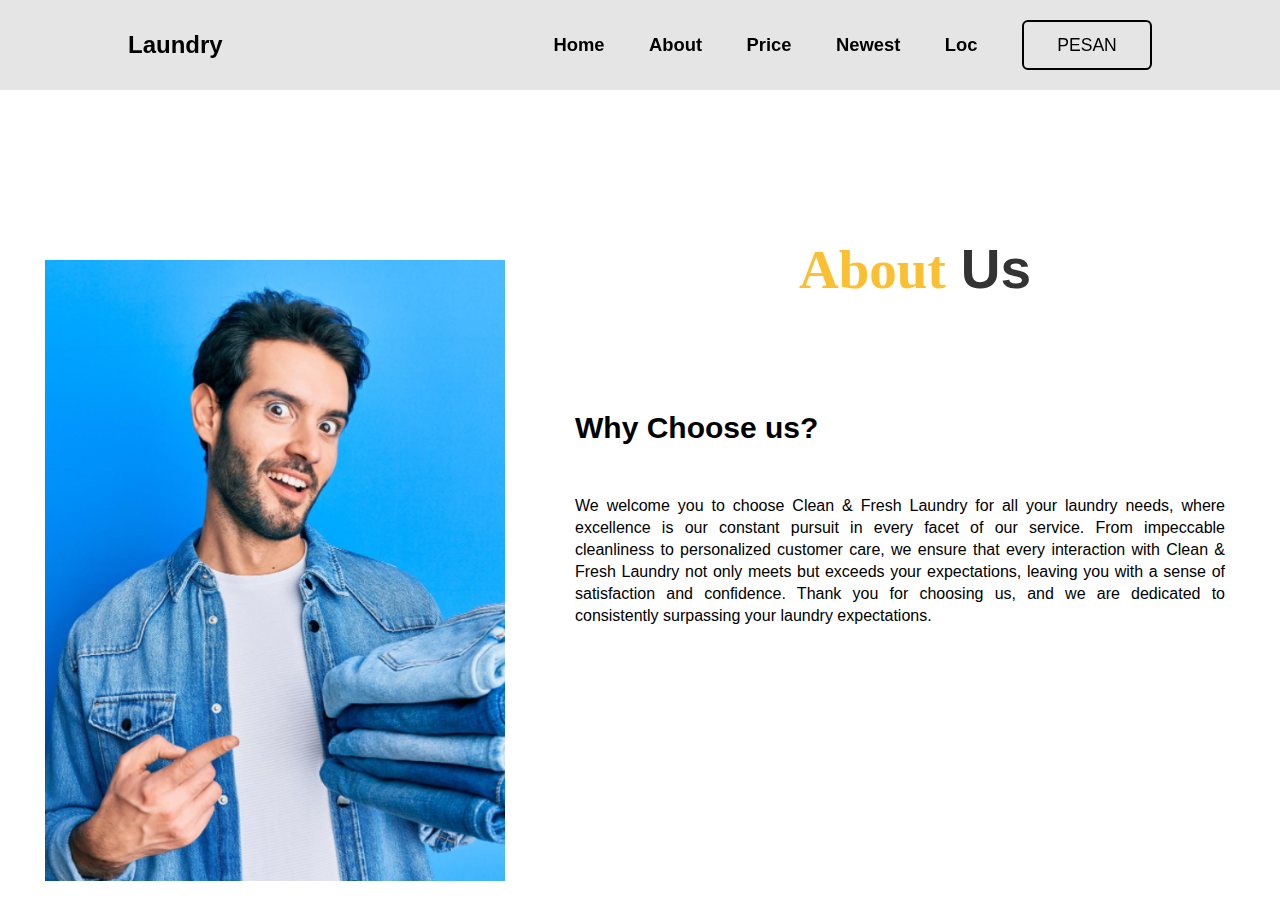
<file: ngis/about.html>
<!DOCTYPE html>
<html lang="en">
<head>
    <meta charset="UTF-8">
    <meta http-equiv="X-UA-Compatible" content="IE=edge">
    <meta name="viewport" content="width=device-width, initial-scale=1.0">
    <title>Ar Swing</title>
    <link rel="stylesheet" href="style.css">
    <link rel="stylesheet" href="https://cdnjs.cloudflare.com/ajax/libs/font-awesome/6.1.1/css/all.min.css" integrity="sha512-KfkfwYDsLkIlwQp6LFnl8zNdLGxu9YAA1QvwINks4PhcElQSvqcyVLLD9aMhXd13uQjoXtEKNosOWaZqXgel0g==" crossorigin="anonymous" referrerpolicy="no-referrer" />
    <link href='https://unpkg.com/boxicons@2.1.4/css/boxicons.min.css' rel='stylesheet'>
</head>
<style>
    * {
    margin: 0;
    padding: 0;
    box-sizing: border-box;
    font-family: sans-serif;
}

body {
    font-family: Arial, sans-serif;
    margin: 0;
    padding: 0;
}

header {
    position: fixed;
    top: 0;
    left: 0;
    height: 10%;
    width: 100%;
    padding: 1.3rem 10%;
    display: flex;
    justify-content: space-between;
    align-items: center;
    z-index: 100;
}

header::before {
    content: '';
    position: absolute;
    top: 0;
    left: 0;
    width: 100%;
    height: 100%;
    background: rgba(0, 0, 0, .1);
    backdrop-filter: blur(50px);
    z-index: -1;
}

header::after {
    content: '';
    position: absolute;
    top: 0;
    left: -100%;
    width: 100%;
    height: 100%;
    background: linear-gradient(90deg, transparent, rgba(255, 255, 255, .4), transparent);
    transition: .5s;
}

header:hover::after {
    left: 100%;
}

#check {
    display: none;
}

.logo {
    font-size: 1.5rem;
    color: black;
    user-select: none;
    animation: fadeUp 2s ease ;
}

.icons {
    position: absolute;
    right: 5%;
    font-size: 2.8rem;
    color: #000;
    cursor: pointer;
    display: none;
}

.navigation a {
    position: relative;
    font-size: 1.15em;
    color: black;
    text-decoration: none;
    font-weight: 500;
    margin-left: 2.5rem;
    font-weight: bold;
}

.navigation a::after {
    content: '';
    position: absolute;
    left: 0;
    bottom: -6px;
    width: 100%;
    height: 3px;
    background: black;
    border-radius: 5px;
    transform: scaleX(0);
    transition: transform .3s;
}

.navigation a:hover::after{
    transform: scaleX(1);
}

.btnLogin-popup {
    width: 130px;
    height: 50px;
    background: transparent;
    border: 2px solid black;
    outline: none;
    border-radius: 6px;
    cursor: pointer;
    font-size: 1.1em;
    color: black;
    font-weight: 500;
    margin-left: 40px;
    transition: .5s;
}

.btnLogin-popup:hover {
    background: #fff;
    color: #162938;
}   

.about{
    width: 100%;
    height: 100vh;
    padding: 70px 0;
}

.about .about_main{
    display: flex;
    align-items: center;
    justify-content: space-around;
}

.about .about_main .image img{
    width: 500px;
    position: relative;
    top: 60px;
    padding: 20px;
    padding-top: 130px;
}

.about .about_main .about_text h1 span{
    color: #fac031;
    margin-right: 15px;
    font-family: mv boli;
}

.about .about_main .about_text h1{
    font-size: 55px;
    position: relative;
    bottom: 50px;
}

.about .about_main .about_text h3{
    font-size: 30px;
    margin: 0 0 50px 0;
}

.about .about_main .about_text p{
    width: 650px;
    text-align: justify;
    margin-right: 30px;
    line-height: 22px;
}

@media (max-width: 768px) {
    .about .about_main {
        flex-direction: column;
        text-align: center;
    }

    .about .about_main .image img {
        width: 80%;
        padding-top: 50px;
    }

    .about .about_main .about_text h1 {
        font-size: 40px;
        bottom: 0;
    }

    .about .about_main .about_text p {
        width: 90%;
        margin: 0 auto;
    }
}
</style>
<body>
    <header>
        <h2 class="logo">Laundry</h2>

        <input type="checkbox"  id="check">
        <label for="check" class="icons">
            <i class='bx bx-menu' id="menu-icon"></i>
            <i class='bx bx-x' id="close-icon"></i>
        </label>

        <nav class="navigation">
            <a href="index.html" style="--i:0">Home</a>
            <a href="About.html" style="--i:1">About</a>
            <a href="price.html" style="--i:2">Price</a>
            <a href="team.html" style="--i:2">Newest</a>
            <a href="loc.html" style="--i:3">Loc</a>
            <button class="btnLogin-popup" onclick="window.location.href='pesan.html'">PESAN</button>
        </nav>
    </header>

    <div class="about" id="About">
        <div class="about_main">
            <div class="image">
                <img src="image/about.png">
            </div>
            <div class="about_text">
                <h1><span>About</span>Us</h1>
                <h3>Why Choose us?</h3>
                <p>
                    We welcome you to choose Clean & Fresh Laundry for all your laundry needs, where excellence is our constant pursuit in every facet of our service. From impeccable cleanliness to personalized customer care, we ensure that every interaction with Clean & Fresh Laundry not only meets but exceeds your expectations, leaving you with a sense of satisfaction and confidence. Thank you for choosing us, and we are dedicated to consistently surpassing your laundry expectations.
                </p>
            </div>
        </div>
    </div>
</body>
</html>
</file>
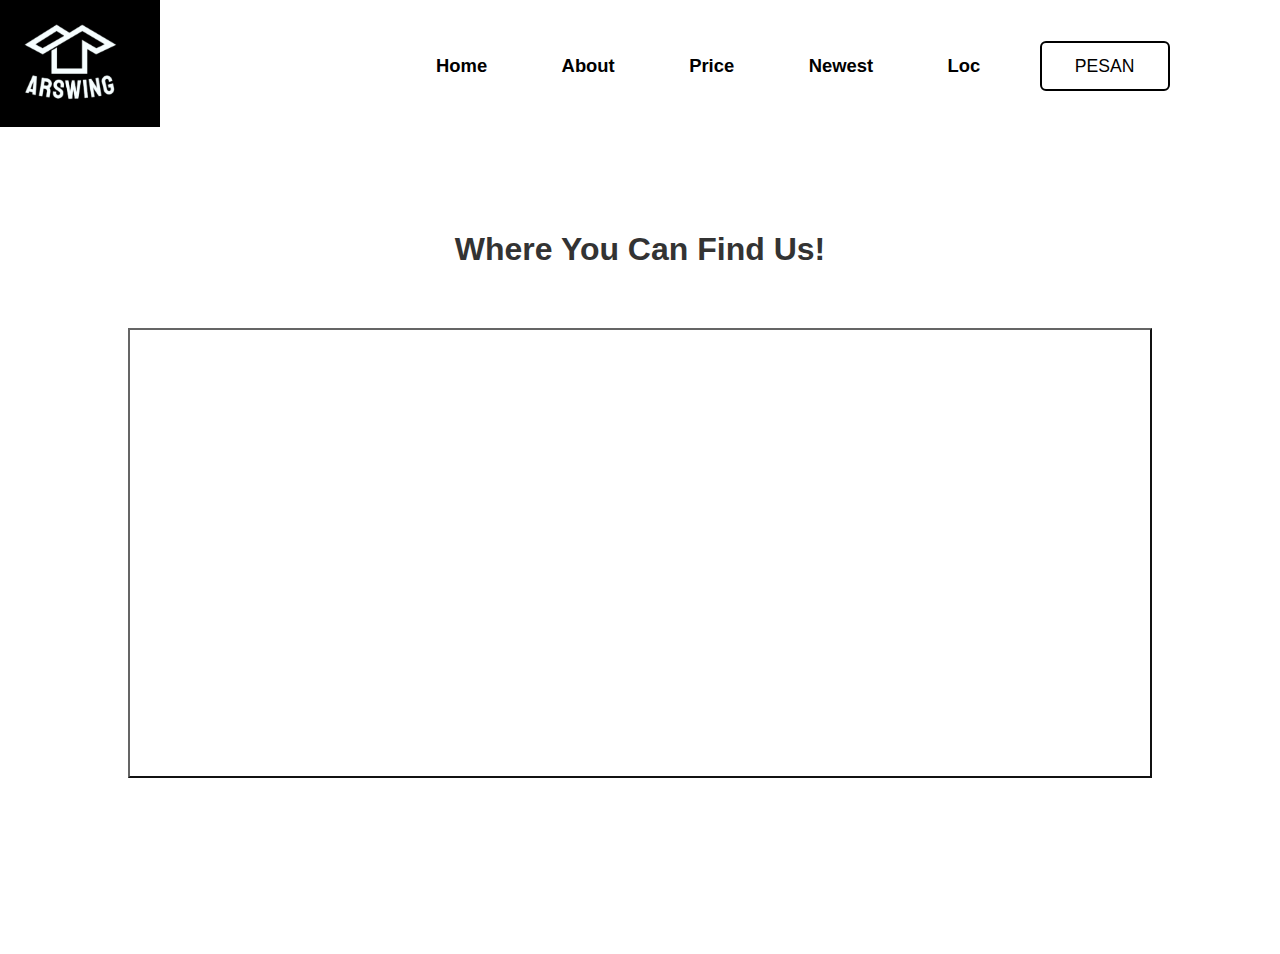
<file: ngis/loc.html>
<!DOCTYPE html>
<html lang="en">
<head>
    <meta charset="UTF-8">
    <meta http-equiv="X-UA-Compatible" content="IE=edge">
    <meta name="viewport" content="width=device-width, initial-scale=1.0">
    <title>Ar Swing</title>
    <link rel="stylesheet" href="https://cdnjs.cloudflare.com/ajax/libs/font-awesome/6.1.1/css/all.min.css" integrity="sha512-KfkfwYDsLkIlwQp6LFnl8zNdLGxu9YAA1QvwINks4PhcElQSvqcyVLLD9aMhXd13uQjoXtEKNosOWaZqXgel0g==" crossorigin="anonymous" referrerpolicy="no-referrer" />
    <link href='https://unpkg.com/boxicons@2.1.4/css/boxicons.min.css' rel='stylesheet'>
</head>
<body>
    <section id="Home">
        <nav>
            <div class="logo">
                <img src="image2/logo.png">
            </div>
            <input type="checkbox" id="check">
            <label for="check" class="icons">
                <i class='bx bx-menu' id="menu-icon"></i>
                <i class='bx bx-x' id="close-icon"></i>
            </label>
            <ul class="navigation">
                <li><a href="index.html">Home</a></li>
                <li><a href="about.html">About</a></li>
                <li><a href="price.html">Price</a></li>
                <li><a href="team.html">Newest</a></li>
                <li><a href="loc.html">Loc</a></li>
                <button class="btnLogin-popup" onclick="window.location.href='pesan.html'">PESAN</button>
            </ul>
        </nav>
        <br><br><br>
        <div class="container" id="Loc">
            <h1>Where You Can <span>Find Us!</span></h1>
            <iframe src="https://www.google.com/maps/embed?pb=!1m18!1m12!1m3!1d15954.389269850524!2d124.97367463092593!3d1.4175242283911365!2m3!1f0!2f0!3f0!3m2!1i1024!2i768!4f13.1!3m3!1m2!1s0x32870a95df6309dd%3A0x21d86e4847556add!2sUniversitas%20Klabat!5e0!3m2!1sen!2sid!4v1711332989896!5m2!1sen!2sid" width="600" height="450" allowfullscreen="" loading="lazy" referrerpolicy="no-referrer-when-downgrade"></iframe>
        </div>
    </footer>
    <script>
        // JavaScript functions for slider control
        let currentIndex = 0;
        const slides = document.querySelectorAll('.slide');

        function showSlide(index) {
            if (index < 0) {
                currentIndex = slides.length - 1;
            } else if (index >= slides.length) {
                currentIndex = 0;
            } else {
                currentIndex = index;
            }

            const translateValue = -currentIndex * 100 + '%';
            document.querySelector('.slider').style.transform = 'translateX(' + translateValue + ')';
        }

        function prevSlide() {
            showSlide(currentIndex - 1);
        }

        function nextSlide() {
            showSlide(currentIndex + 1);
        }

        // Autoplay (optional)
        setInterval(() => {
            nextSlide();
        }, 5000); // Change slide every 5 seconds
    </script>
</body>
<style>
* {
    margin: 0;
    padding: 0;
    box-sizing: border-box;
    font-family: sans-serif;
}

body {
    font-family: Arial, sans-serif;
    margin: 0;
    padding: 0;
}

header {
    position: fixed;
    top: 0;
    left: 0;
    height: 10%;
    width: 100%;
    padding: 1.3rem 10%;
    display: flex;
    justify-content: space-between;
    align-items: center;
    z-index: 100;
}

header::before {
    content: '';
    position: absolute;
    top: 0;
    left: 0;
    width: 100%;
    height: 100%;
    background: rgba(0, 0, 0, .1);
    backdrop-filter: blur(50px);
    z-index: -1;
}

header::after {
    content: '';
    position: absolute;
    top: 0;
    left: -100%;
    width: 100%;
    height: 100%;
    background: linear-gradient(90deg, transparent, rgba(255, 255, 255, .4), transparent);
    transition: .5s;
}

header:hover::after {
    left: 100%;
}

#check {
    display: none;
}

.logo {
    font-size: 1.5rem;
    color: black;
    user-select: none;
    animation: fadeUp 2s ease ;
}

.icons {
    position: absolute;
    right: 5%;
    font-size: 2.8rem;
    color: #000;
    cursor: pointer;
    display: none;
}

.navigation a {
    position: relative;
    font-size: 1.15em;
    color: black;
    text-decoration: none;
    font-weight: 500;
    margin-left: 2.5rem;
    font-weight: bold;
}

.navigation a::after {
    content: '';
    position: absolute;
    left: 0;
    bottom: -6px;
    width: 100%;
    height: 3px;
    background: black;
    border-radius: 5px;
    transform: scaleX(0);
    transition: transform .3s;
}

.navigation a:hover::after{
    transform: scaleX(1);
}

.btnLogin-popup {
    width: 130px;
    height: 50px;
    background: transparent;
    border: 2px solid black;
    outline: none;
    border-radius: 6px;
    cursor: pointer;
    font-size: 1.1em;
    color: black;
    font-weight: 500;
    margin-left: 40px;
    transition: .5s;
}

.btnLogin-popup:hover {
    background: #fff;
    color: #162938;
}

.container {
    width: 100%;
    height: 100vh;
    display: flex;
    align-items: center;
    justify-content: center;
    flex-direction: column;
}

h1 {
    color: #333;
    margin-bottom: 60px;
}

iframe {
    width: 80%;
    height: 450px;
    filter: invert(100%);
}

.slider-container {
    position: relative;
    overflow: hidden;
    width: 40%; /* Adjust width as needed */
    height: 450px; /* Adjust height as needed */
    margin: 0 auto;
    border: 1px solid #ccc; /* Added border for visibility */
}

.slider {
    display: flex;
    transition: transform 0.5s ease;
    height: 100%; /* Ensure slider fills container height */
}

.slide {
    flex: 0 0 100%;
    overflow: hidden; /* Ensure images don't overflow */
}

.slide img {
    width: 100%; /* Ensure images fit within slide */
    height: 100%; /* Ensure images fill slide height */
    object-fit: cover; /* Ensure images cover entire slide */
}

.arrow {
    position: absolute;
    top: 50%;
    transform: translateY(-50%);
    background-color: rgba(255, 255, 255, 0.5); /* Semi-transparent background */
    border: none;
    font-size: 24px;
    cursor: pointer;
    z-index: 1; /* Ensure buttons are above slides */
    padding: 10px; /* Add padding for clickable area */
}

.prev {
    left: 10px;
}

.next {
    right: 10px;
}    

html{
    scroll-behavior: smooth;
}

section{
    width: 100%;
    height: 100vh;
}

section nav{
    display: flex;
    justify-content: space-around;
    align-items: center;
    position: fixed;
    right: 0;
    left: 0;
    background: white;
    box-shadow: 10 10 10px rgba(0,0,0,0.5);
    z-index: 1000;
}

section nav .logo img{
    width: 180px;
    cursor: pointer;
    margin-left: -130px ;
}

section nav ul{
    list-style: none;
}

section nav ul li{
    display: inline-block;
    margin: 0 15px;
}

section nav ul li a{
    text-decoration: none;
    color: #000;
    font-weight: 500;
    font-size: 15px;
    transition: 0.1s;
}

section nav ul li a::after{
    content: '';
    width: 0;
    height: 2px;
    background: #fac031;
    display: block;
    transition: 0.2s linear;
}

section nav ul li a:hover::after{
    width: 100%;
}

section nav ul li a:hover{
    color: black;
}


section .main{
    display: flex;
    align-items: center;
    justify-content: space-around;
    position: relative;
    top: 130px;
}

section .main .men_text h1{
    font-size: 60px;
    position: relative;
    top: -90px;
    left: 20px;
}

section .main .men_text h1 span{
    margin-left: 15px;
    color: #fac031;
    font-family: mv boli;
    line-height: 22px;
    font-size: 70px;
}

section .main .main_image img{
    width: 450px;
    position: relative;
    left: 70px;
    padding: 20px;
    padding-bottom: 40px;
}

section p{
    width: 650px;
    text-align: justify;
    position: relative;
    left: 123px;
    bottom: 120px;
    line-height: 22px;
    padding-bottom: 50px;
}
</style>
</html>
</file>
<file: ngis/style.css>
* {
    margin: 0;
    padding: 0;
    box-sizing: border-box;
    font-family: sans-serif;
}

body {
    font-family: Arial, sans-serif;
    margin: 0;
    padding: 0;
}

header {
    position: fixed;
    top: 0;
    left: 0;
    height: 10%;
    width: 100%;
    padding: 1.3rem 10%;
    display: flex;
    justify-content: space-between;
    align-items: center;
    z-index: 100;
}

header::before {
    content: '';
    position: absolute;
    top: 0;
    left: 0;
    width: 100%;
    height: 100%;
    background: rgba(0, 0, 0, .1);
    backdrop-filter: blur(50px);
    z-index: -1;
}

header::after {
    content: '';
    position: absolute;
    top: 0;
    left: -100%;
    width: 100%;
    height: 100%;
    background: linear-gradient(90deg, transparent, rgba(255, 255, 255, .4), transparent);
    transition: .5s;
}

header:hover::after {
    left: 100%;
}

#check {
    display: none;
}

.logo {
    font-size: 1.5rem;
    color: black;
    user-select: none;
    animation: fadeUp 2s ease ;
}

.icons {
    position: absolute;
    right: 5%;
    font-size: 2.8rem;
    color: #000;
    cursor: pointer;
    display: none;
}

.navigation a {
    position: relative;
    font-size: 1.15em;
    color: black;
    text-decoration: none;
    font-weight: 500;
    margin-left: 2.5rem;
    font-weight: bold;
}

.navigation a::after {
    content: '';
    position: absolute;
    left: 0;
    bottom: -6px;
    width: 100%;
    height: 3px;
    background: black;
    border-radius: 5px;
    transform: scaleX(0);
    transition: transform .3s;
}

.navigation a:hover::after{
    transform: scaleX(1);
}

.btnLogin-popup {
    width: 130px;
    height: 50px;
    background: transparent;
    border: 2px solid black;
    outline: none;
    border-radius: 6px;
    cursor: pointer;
    font-size: 1.1em;
    color: black;
    font-weight: 500;
    margin-left: 40px;
    transition: .5s;
}

.btnLogin-popup:hover {
    background: #fff;
    color: #162938;
}

.container {
    width: 100%;
    height: 100vh;
    display: flex;
    align-items: center;
    justify-content: center;
    flex-direction: column;
}

h1 {
    color: #333;
    margin-bottom: 60px;
}

iframe {
    width: 80%;
    height: 450px;
    filter: invert(100%);
}

.slider-container {
    position: relative;
    overflow: hidden;
    width: 100%; /* Adjust width as needed */
    height: 600px; /* Adjust height as needed */
    margin: 0 auto;
    border: 1px solid #ccc; /* Added border for visibility */
}

.slider {
    display: flex;
    transition: transform 0.5s ease;
    height: 100%; /* Ensure slider fills container height */
}

.slide {
    flex: 0 0 100%;
    overflow: hidden; /* Ensure images don't overflow */
}

.slide img {
    width: 100%; /* Ensure images fit within slide */
    height: 100%; /* Ensure images fill slide height */
    object-fit: cover; /* Ensure images cover entire slide */
}

.arrow {
    position: absolute;
    top: 50%;
    transform: translateY(-50%);
    background-color: rgba(255, 255, 255, 0.5); /* Semi-transparent background */
    border: none;
    font-size: 24px;
    cursor: pointer;
    z-index: 1; /* Ensure buttons are above slides */
    padding: 10px; /* Add padding for clickable area */
}

.prev {
    left: 10px;
}

.next {
    right: 10px;
}    

html{
    scroll-behavior: smooth;
}

section{
    width: 100%;
    height: 100vh;
}

section nav{
    display: flex;
    justify-content: space-around;
    align-items: center;
    position: fixed;
    right: 0;
    left: 0;
    background: white;
    box-shadow: 10 10 10px rgba(0,0,0,0.5);
    z-index: 1000;
}

section nav .logo img{
    width: 180px;
    cursor: pointer;
    margin-left: -130px ;
}

section nav ul{
    list-style: none;
}

section nav ul li{
    display: inline-block;
    margin: 0 15px;
}

section nav ul li a{
    text-decoration: none;
    color: #000;
    font-weight: 500;
    font-size: 15px;
    transition: 0.1s;
}

section nav ul li a::after{
    content: '';
    width: 0;
    height: 2px;
    background: #fac031;
    display: block;
    transition: 0.2s linear;
}

section nav ul li a:hover::after{
    width: 100%;
}

section nav ul li a:hover{
    color: black;
}


section .main{
    display: flex;
    align-items: center;
    justify-content: space-around;
    position: relative;
    top: 130px;
}

section .main .men_text h1{
    font-size: 60px;
    position: relative;
    top: -90px;
    left: 20px;
}

section .main .men_text h1 span{
    margin-left: 15px;
    color: #fac031;
    font-family: mv boli;
    line-height: 22px;
    font-size: 70px;
}

section .main .main_image img{
    width: 450px;
    position: relative;
    left: 70px;
    padding: 20px;
    padding-bottom: 40px;
}

section p{
    width: 650px;
    text-align: justify;
    position: relative;
    left: 123px;
    bottom: 120px;
    line-height: 22px;
    padding-bottom: 50px;
}


/*About*/

.about{
    width: 100%;
    height: 100vh;
    padding: 70px 0;
}

.about .about_main{
    display: flex;
    align-items: center;
    justify-content: space-around;
}

.about .about_main .image img{
    width: 500px;
    position: relative;
    top: 60px;
    padding: 20px;
    padding-top: 130px;
}

.about .about_main .about_text h1 span{
    color: #fac031;
    margin-right: 15px;
    font-family: mv boli;
}

.about .about_main .about_text h1{
    font-size: 55px;
    position: relative;
    bottom: 50px;
}

.about .about_main .about_text h3{
    font-size: 30px;
    margin: 0 0 50px 0;
}

.about .about_main .about_text p{
    width: 650px;
    text-align: justify;
    margin-right: 30px;
    line-height: 22px;
}

@media (max-width: 768px) {
    .about .about_main {
        flex-direction: column;
        text-align: center;
    }

    .about .about_main .image img {
        width: 80%;
        padding-top: 50px;
    }

    .about .about_main .about_text h1 {
        font-size: 40px;
        bottom: 0;
    }

    .about .about_main .about_text p {
        width: 90%;
        margin: 0 auto;
    }
}


/*Menu*/

.menu{
    width: 100%;
    padding: 70px 0;
}

.menu h1{
    font-size: 55px;
    display: flex;
    align-items: center;
    justify-content: center;
    margin-bottom: 30px;
}

.menu h1 span{
    color: #fac031;
    margin-left: 15px;
    font-family: mv boli;
}

.menu h1 span::after{
    content: '';
    width: 100%;
    height: 2px;
    background: #fac031;
    display: block;
    position: relative;
    bottom: 15px;
}

.menu .menu_box{
    width: 95%;
    margin: 0 auto;
    display: grid;
    grid-template-columns: 1fr 1fr 1fr 1fr;
    grid-gap: 15px;
}

.menu .menu_box .menu_card{
    width: 325px;
    height: 480px;
    padding-top: 10px;
    margin-bottom: 20px;
    box-shadow: 0 0 10px rgba(0,0,0,0.2);
}

.menu .menu_box .menu_card .menu_image{
    width: 300px;
    height: 245px;
    margin: 0 auto;
    overflow: hidden;
}

.menu .menu_box .menu_card .menu_image img{
    width: 100%;
    height: 100%;
    object-fit: cover;
    object-position: center;
    transition: 0.3s;
}

.menu .menu_box .menu_card .menu_image:hover img{
    transform: scale(1.1);
}

.menu .menu_box .menu_card .menu_info h2{
    width: 60%;
    text-align: center;
    margin: 10px auto 10px auto;
    font-size: 25px;
    color: #fac031;
}

.menu .menu_box .menu_card .menu_info p{
    text-align: center;
    margin-top: 8px;
    line-height: 21px;
}

.menu .menu_box .menu_card .menu_info h3{
    text-align: center;
    margin-top: 10px;
}

.menu .menu_box .menu_card .menu_info .menu_icon{
    color: #fac031;
    text-align: center;
    margin: 10px 0 10px 0;
}

.menu .menu_box .menu_card .menu_info .menu_btn{
    display: flex;
    align-items: center;
    justify-content: center;
    text-decoration: none;
    color: white;
    background: #000;
    padding: 8px 10px;
    margin: 0 80px;
    transition: 0.3s;
}



/* Gallery */

.gallary {
    padding: 70px 0;
}

.gallary h1 {
    font-size: 5vw; /* Adjust font size relative to viewport width */
    text-align: center; /* Center the text */
    margin-bottom: 20px; /* Add some space below the heading */
}

.gallary h1 span {
    color: #fac031;
    font-family: mv boli;
}

.gallary h1 span::after {
    content: '';
    display: block;
    width: 50%;
    height: 2px;
    background: #fac031;
    margin: 10px auto; /* Center the line */
}

.gallary .gallary_image_box {
    max-width: 1200px; /* Limit the maximum width of the gallery */
    margin: 0 auto; /* Center the gallery horizontally */
    display: grid;
    grid-template-columns: repeat(auto-fit, minmax(250px, 1fr));
    grid-gap: 20px; /* Increase gap between images */
}

.gallary .gallary_image_box .gallary_image {
    position: relative; /* Add positioning for absolute elements */
    background: black;
    overflow: hidden; /* Hide overflowing content */
}

.gallary .gallary_image_box .gallary_image img {
    width: 100%;
    height: auto; /* Maintain aspect ratio */
    transition: opacity 0.3s;
}

.gallary .gallary_image_box .gallary_image:hover img {
    opacity: 0.6; /* Reduce opacity on hover */
}

.gallary .gallary_image_box .gallary_image h3,
.gallary .gallary_image_box .gallary_image p,
.gallary .gallary_image_box .gallary_image .gallary_btn {
    position: absolute;
    width: 100%; /* Ensure the text spans the full width of the container */
    text-align: center; /* Center-align the text */
    bottom: 20px; /* Position text at the bottom */
    left: 0; /* Align text to the left */
    opacity: 0;
    transition: opacity 0.3s, transform 0.3s;
}

.gallary .gallary_image_box .gallary_image:hover h3,
.gallary .gallary_image_box .gallary_image:hover p,
.gallary .gallary_image_box .gallary_image:hover .gallary_btn {
    opacity: 1;
    transform: translateY(0); /* Reset transform on hover */
}

@media screen and (max-width: 768px) {
    .gallary .gallary_image_box {
        grid-template-columns: repeat(auto-fit, minmax(200px, 1fr)); /* Adjust grid columns for smaller screens */
    }
}


/* Review */

.review {
    padding: 50px 0;
}

.review h1 {
    font-size: 5vw; /* Responsive font size */
    text-align: center; /* Center the text */
    margin-bottom: 20px; /* Add some space below the heading */
}

.review h1 span::after {
    content: '';
    display: block;
    width: 25%;
    height: 2px;
    background: #fac031;
    margin: 10px auto; /* Center the line */
}

.review .review_box {
    max-width: 1200px; /* Limit maximum width of review box */
    margin: 0 auto; /* Center the review box horizontally */
    display: flex;
    flex-wrap: wrap; /* Allow flex items to wrap */
    justify-content: center; /* Center align items */
}

.review .review_box .review_card {
    width: 45%; /* Adjust card width for responsiveness */
    max-width: 350px; /* Limit maximum card width */
    margin: 20px; /* Add margin between cards */
    box-shadow: 0 2px 8px rgba(0, 0, 0, 0.5);
    border-radius: 8px;
    padding: 20px;
}

.review .review_box .review_card .review_profile {
    display: flex;
    align-items: center;
    justify-content: center;
    position: relative;
    transition: 0.3s;
}

.review .review_box .review_card:hover .review_profile {
    transform: translateY(-20px); /* Adjust hover translation */
}

.review .review_box .review_card .review_profile img {
    width: 100%; /* Make image responsive within its container */
    max-width: 180px; /* Limit maximum width of profile image */
    height: auto; /* Maintain aspect ratio */
    border-radius: 50%;
    border: 5px solid #cccccc;
}

.review .review_box .review_card .review_text {
    text-align: center;
}

.review .review_box .review_card .review_text .name,
.review .review_box .review_card .review_text .review_icon {
    transition: 0.3s;
}

.review .review_box .review_card:hover .review_text .name {
    transform: translateY(-10px); /* Adjust hover translation */
}

.review .review_box .review_card:hover .review_text .review_icon {
    transform: translateY(-5px); /* Adjust hover translation */
}

.review .review_box .review_card .review_text .review_social i {
    margin: 5px 1px;
    font-size: 15px;
    opacity: 0;
    cursor: pointer;
    transition: 0.3s;
}

.review .review_box .review_card:hover .review_text .review_social i {
    opacity: 1;
    transform: translateY(-3px); /* Adjust hover translation */
}

.review .review_box .review_card .review_text p {
    text-align: center;
    line-height: 22px;
    transition: 0.3s;
}

.review .review_box .review_card:hover .review_text p {
    margin-top: 10px; /* Adjust margin on hover */
}

/* Media Query for smaller screens */
@media screen and (max-width: 768px) {
    .review .review_box .review_card {
        width: 90%; /* Adjust card width for smaller screens */
        max-width: none; /* Remove maximum width limit */
    }
}

/*jadwal */
.jadwal {
    max-width: 600px;
    margin: 50px auto;
    text-align: center;
}

h1 {
    color: #333;
    align-items: center;
    text-align: center;
}

table {
    width: 100%;
    border-collapse: collapse;
    margin-top: 20px;
}

th, td {
    padding: 10px;
    border-bottom: 1px solid #ddd;
}

th {
    background-color: #f2f2f2;
}

tr:nth-child(even) {
    background-color: #f2f2f2;
}

tr:hover {
    background-color: #ddd;
}

td {
    text-align: center;
}

.Jadwal h1 span {
    color: #fac031;
    margin-right: 15px;
    font-family: mv boli;
}

/*lokasi*/
.container h1 span{
    color: #fac031;
    margin-right: 15px;
    font-family: mv boli;
}


.team {
    width: 100%;
    height: 90vh;
    background-image: url(image/bg1.jpg);
    background-size: cover;
    background-position: center;
}

.team h1 {
    display: flex;
    align-items: center;
    justify-content: center;
    font-size: 55px;
    margin-bottom: 50px;
}

.team h1 span {
    color: #fac031;
    margin-left: 15px;
    font-family: mv boli;
}

.team h1 span::after {
    content: '';
    width: 100%;
    height: 2px;
    background: #fac031;
    display: block;
    position: relative;
    bottom: 15px;
}

.team .team_box {
    width: 100%;
    margin: 0 auto;
    display: flex;
    flex-wrap: wrap;
    align-items: center;
    justify-content: center;
    position: relative;
    top: 13%;
}

.team .team_box .profile {
    width: calc(50% - 30px);
    max-width: 320px;
    height: 320px;
    border-radius: 50%;
    margin: 0 15px 30px;
    display: flex;
    align-items: center;
    justify-content: center;
    position: relative;
    box-shadow: 0 0 8px rgba(0, 0, 0, 0.5);
    transition: 0.4s;
}

.team .team_box .profile:hover {
    border-radius: 20px;
    height: 320px;
}

.team .team_box .profile img {
    width: 250px;
    height: 250px;
    object-fit: cover;
    object-position: center;
    border-radius: 50%;
    cursor: pointer;
    box-shadow: 0 0 8px rgba(0, 0, 0, 0.5);
    z-index: 2;
    transition: 0.4s;
}

.team .team_box .profile:hover img {
    border-radius: 20px;
    margin-top: -230px;
}

.team .team_box .profile .info {
    position: absolute;
    text-align: center;
    top: 25%;
    transition: 0.4s;
}

.team .team_box .profile:hover .info {
    top: 60%;
}

.team .team_box .profile .info .name {
    color: #fac031;
    margin-bottom: 15px;
}

.team .team_box .profile .info .bio {
    width: 70%;
    text-align: center;
    margin: 0 auto 10px auto;
}

.team .team_box .profile .info .team_icon i {
    margin: 10px 5px 5px 0;
    cursor: pointer;
    transition: 0.3s;
}

.team .team_box .profile .info .team_icon i:hover {
    color: #fac031;
}

@media (max-width: 768px) {
    .team h1 {
        font-size: 40px;
    }
  
    .team .team_box .profile {
        width: calc(100% - 30px);
    }
}


/* Media Queries for responsiveness */

@media screen and (max-width: 768px) {
    .team h1 {
        font-size: 40px;
        margin-bottom: 30px;
    }
    
    .team .team_box {
        flex-direction: column;
        top: 5%;
    }
    
    .team .team_box .profile {
        width: 80%;
        margin: 20px 0;
    }
}



/*Footer*/

footer {
    width: 100%;
    padding: 30px 0 0 20px;
    background: #eeeeee;
}

footer .footer_main {
    display: grid;
    grid-template-columns: 1fr 1fr 1fr 1fr 1fr;
}

footer .footer_main .footer_tag {
    text-align: center;
}

footer .footer_main .footer_tag h2 {
    color: #000;
    margin-bottom: 25px;
    font-size: 30px;
}

footer .footer_main .footer_tag p {
    margin: 10px 0;
}

footer .footer_main .footer_tag i {
    margin: 0 5px;
    cursor: pointer;
}

footer .footer_main .footer_tag i:hover {
    color: #fac031;
}

footer .end {
    display: flex;
    align-items: center;
    justify-content: center;
    padding: 15px;
}

footer .end span {
    color: #fac031;
    margin-left: 10px;
}

@media screen and (max-width: 768px) {
    footer .footer_main {
        grid-template-columns: 1fr; /* Mengubah tata letak menjadi satu kolom pada layar dengan lebar maksimum 768px */
        text-align: center; /* Pusatkan teks dalam satu kolom */
    }

    footer .footer_main .footer_tag h2 {
        font-size: 20px; /* Mengurangi ukuran font untuk judul */
    }
}


::-webkit-scrollbar{
    width: 13px
}

::-webkit-scrollbar-track{
    border-radius: 15px;
    box-shadow: inset 0 0 5px rgba(0,0,0,0.5);
}

::-webkit-scrollbar-thumb{
    background: #fac031;
    border-radius: 15px;
}

@media (max-width: 768px) {
    section nav .logo img {
        height: auto;
        width: 120px; /* Ukuran gambar logo pada layar kecil */
        margin-left: -190px;
        margin-right: 10px;
    }

    .icons {
        display: inline-flex;
    }

    #check:checked~.icons #menu-icon {
        display: none;
    }

    .icons #close-icon {
        display: none;
    }

    #check:checked~.icons #close-icon {
        display: block;
    }

    .navigation {
        position: absolute;
        top: 100%;
        left: 0;
        width: 100%;
        height: 0;
        background: transparent;
        box-shadow: 0 .5rem 1rem rgba(0, 0, 0, .3);
        backdrop-filter: blur(50px);
        overflow: hidden;
        transition: .3s ease;
    }

    #check:checked~.navigation {
        height: auto; /* Changed from fixed height */
    }

    .navigation a, .navigation button {
        display: block;
        font-size: 1.1rem;
        margin: 1.5rem 0;
        text-align: center;
        transform: translateY(-50px);
        opacity: 0;
        transition: .3s ease;
    }

    #check:checked~.navigation a, #check:checked~.navigation button {
        transform: translateY(0);
        opacity: 1;
        transition-delay: calc(.15s * var(--i));
    }

    .slide img {
        width: 100%;
        height: 100%;
    }

    section .main {
        flex-direction: row;
        align-items: center;
        padding-top: 20px;
        position: relative;
        justify-content: center;
        
    }

    section .main .main_image {
        display: none;
    }
    
    section .main .main_image img {
        display: block;
    }
    
    section .main .men_text h1 span {
        font-size: 40px;
        text-align: center;
        margin-right: 20px;
    }
    
    section .main .men_text h1 br {
        font-size: 40px;
        text-align: center;
        margin-right: 20px;
    }    
    
    section .main .men_text h1{
        text-align: center;
        padding-bottom: 20px;
        font-size: 40px;
        margin-right: 20px;
    }
    
    section p {
        width: auto;
        height: auto;
        text-align: center;
        position: relative;
        bottom: auto;
        font-size: 16px;
        left: auto;
        padding-top: 10px;
        margin-bottom: 20px; /* Tambahkan properti margin-bottom untuk menambahkan jarak antara elemen img dan elemen section dengan class "p" */
    }

    .main {
        flex-direction: row;
        align-items: center;
        padding-top: 20px;
        position: relative;
        justify-content: center;
    }
    
    .main .main_image {
        display: none;
    }
    
    .main .main_image img {
        display: block;
    }
    
    .main .men_text h1 span {
        font-size: 40px;
        text-align: center;
        margin-right: 20px;
    }
    
    .main .men_text h1 br {
        font-size: 40px;
        text-align: center;
        margin-right: 20px;
    }
    
    .main .men_text h1{
        text-align: center;
        padding-bottom: 20px;
        font-size: 40px;
        margin-right: 20px;
    }
    
    p {
        width: auto;
        height: auto;
        text-align: center;
        position: relative;
        bottom: auto;
        font-size: 16px;
        left: auto;
        padding-top: 10px;
        margin-bottom: 20px;
    }
    
    .about .about_main{
        display: flex;
        flex-direction: column;
        align-items: center;
        justify-content: center;
    }
    
    .about .about_main .about_text{
        flex: 1;
        padding: 0 2em;
        text-align: center;
    }
    
    .about .about_main .image{
        display: none;
    }
    
    .about .about_main .image img{
        display: none;
    }
    
    .about .about_main .about_text h1{
        text-align: center;
        padding-top: 150px;
        font-size: 40px;
    }
    
    .about .about_main .about_text h3{
        text-align: center;
        padding: 10px;
    }
    
    .about .about_main .about_text p{
        text-align: center;
        margin-top: 8px;
        line-height: 21px;
    }

    .menu .menu_box {
        grid-template-columns: 1fr;
    }

    .menu .menu_box .menu_card {
        width: 100%;
        height: auto;
        padding-top: 10px;
        margin-bottom: 20px;
    }

    .menu .menu_box .menu_card .menu_image {
        width: 100%;
        height: auto;
    }

    .menu .menu_box .menu_card .menu_image img {
        width: 100%;
        height: auto;
    }

    .menu .menu_box .menu_card .menu_info h2 {
        width: 100%;
        text-align: center;
        margin: 10px auto 10px auto;
        font-size: 20px;
    }

    .menu .menu_box .menu_card .menu_info p {
        text-align: center;
        margin-top: 8px;
        line-height: 21px;
        font-size: 14px;
    }

    .menu .menu_box .menu_card .menu_info h3 {
        text-align: center;
        margin-top: 10px;
        font-size: 16px;
    }

    .menu .menu_box .menu_card .menu_info .menu_icon {
        color: #fac031;
        text-align: center;
        margin: 10px 0 10px 0;
        font-size: 14px;
    }

    .menu .menu_box .menu_card .menu_info .menu_btn {
        display: flex;
        align-items: center;
        justify-content: center;
        text-decoration: none;
        color: white;
        background: #000;
        padding: 8px 10px;
        margin: 0 40px;
        transition: 0.3s;
        font-size: 14px;
    }

    .gallary .gallary_image_box{
        grid-template-columns: 1fr;
    }

    .gallary .gallary_image_box .gallary_image{
        height: 300px;
    }

    .gallary .gallary_image_box .gallary_image h3,
    .gallary .gallary_image_box .gallary_image p,
    .gallary .gallary_image_box .gallary_image .gallary_btn{
        position: static;
        margin-top: 0;
        opacity: 1;
    }
}

@keyframes fadeUp {
    0% {
        opacity: 0;
        transform: translateY(20px);
    }
    100% {
        opacity: 1;
        transform: translateY(0);
    }
}

@keyframes fadeInUp {
    0% {
        opacity: 0;
        transform: translateY(50px);
    }
    100% {
        opacity: 1;
        transform: translateY(0px);
    }
}

@keyframes fadeInRight {
    0% {
        opacity: 0;
        transform: translateX(-50px);
    }
    100% {
        opacity: 1;
        transform: translateX(0px);
    }
}
</file>
